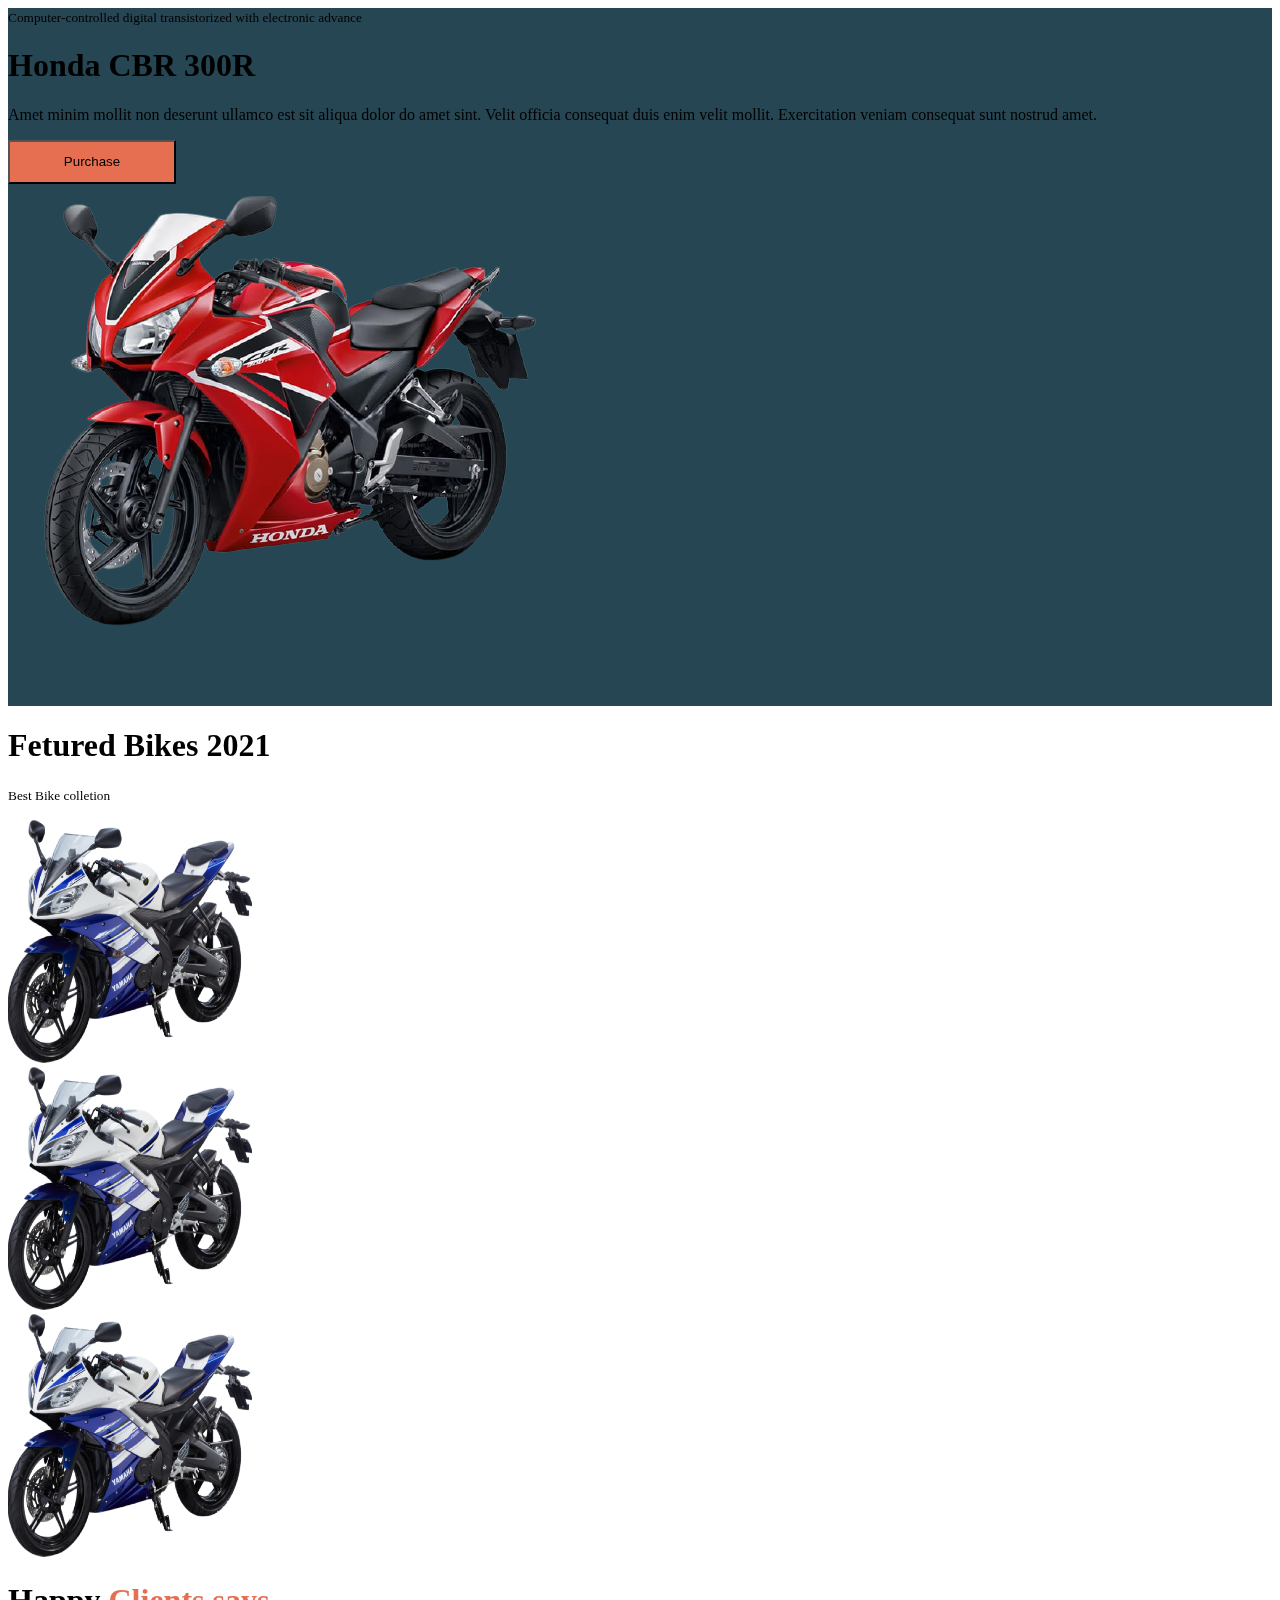
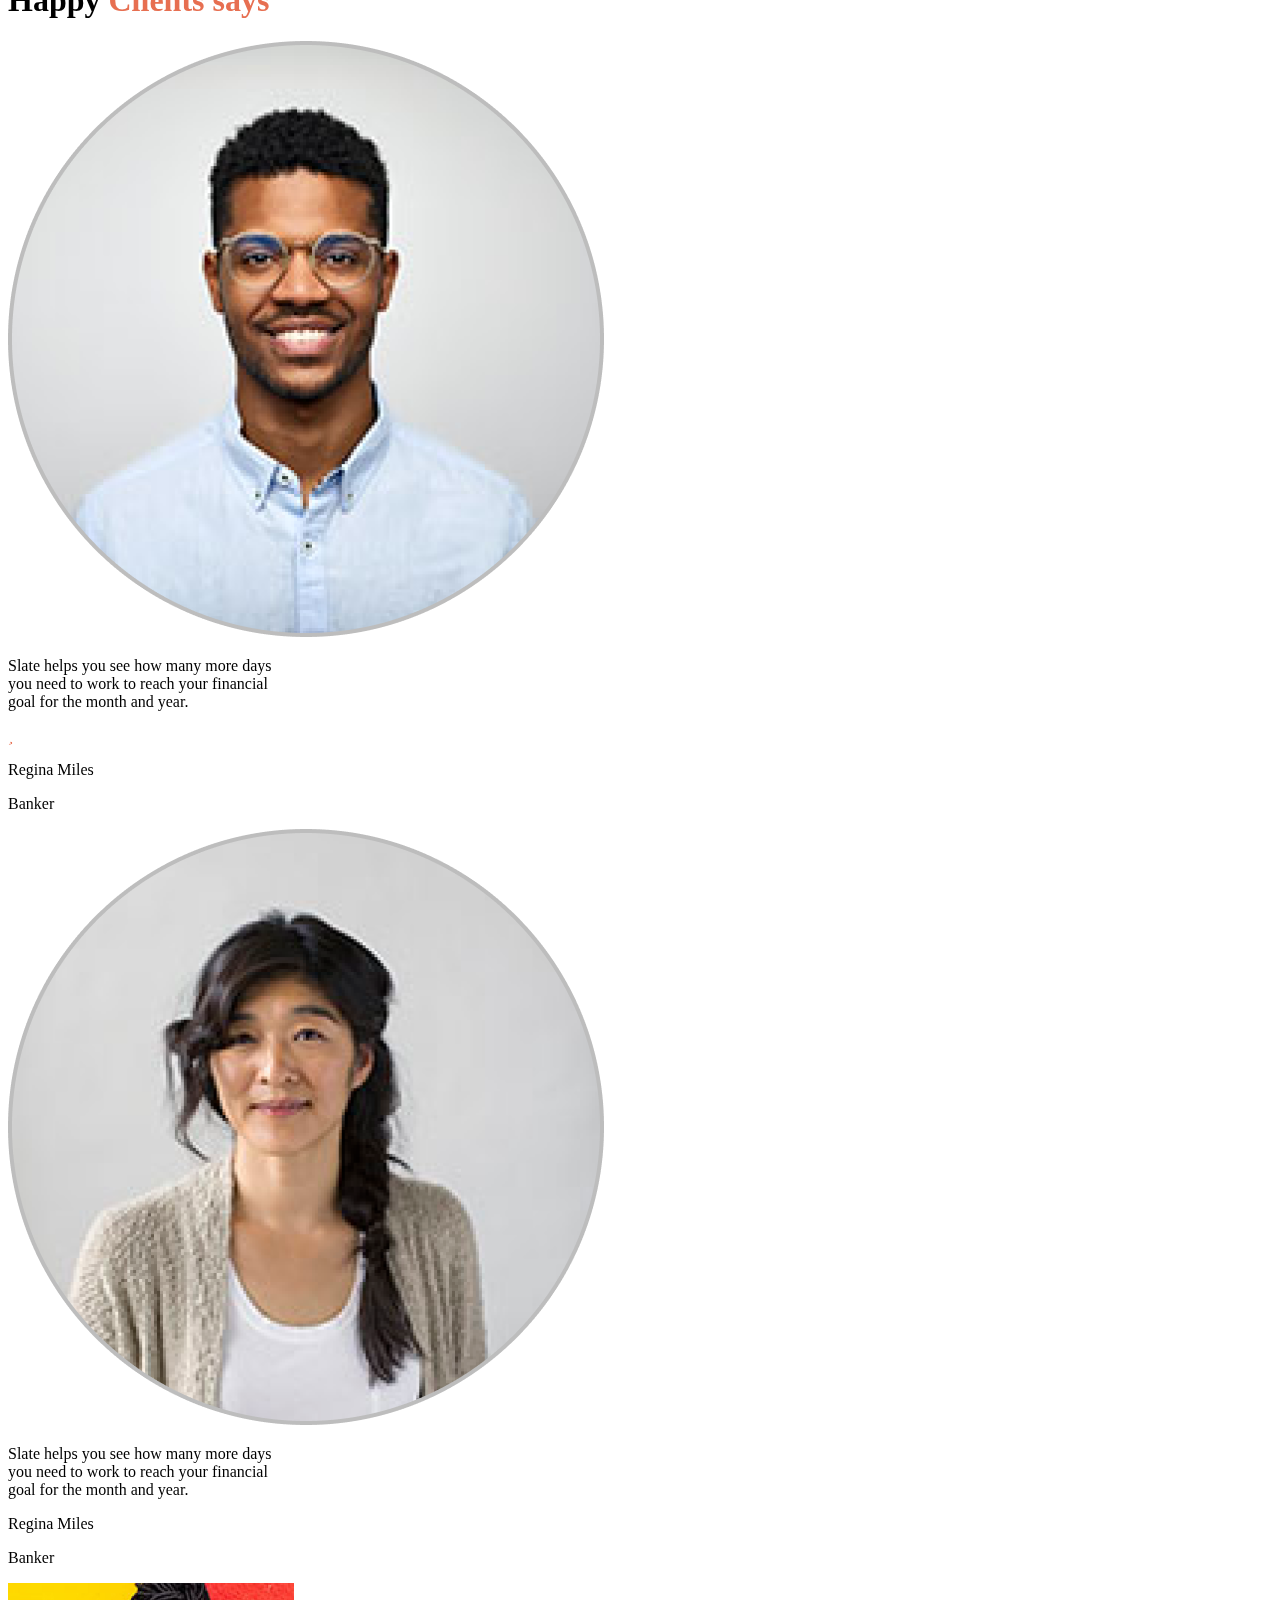
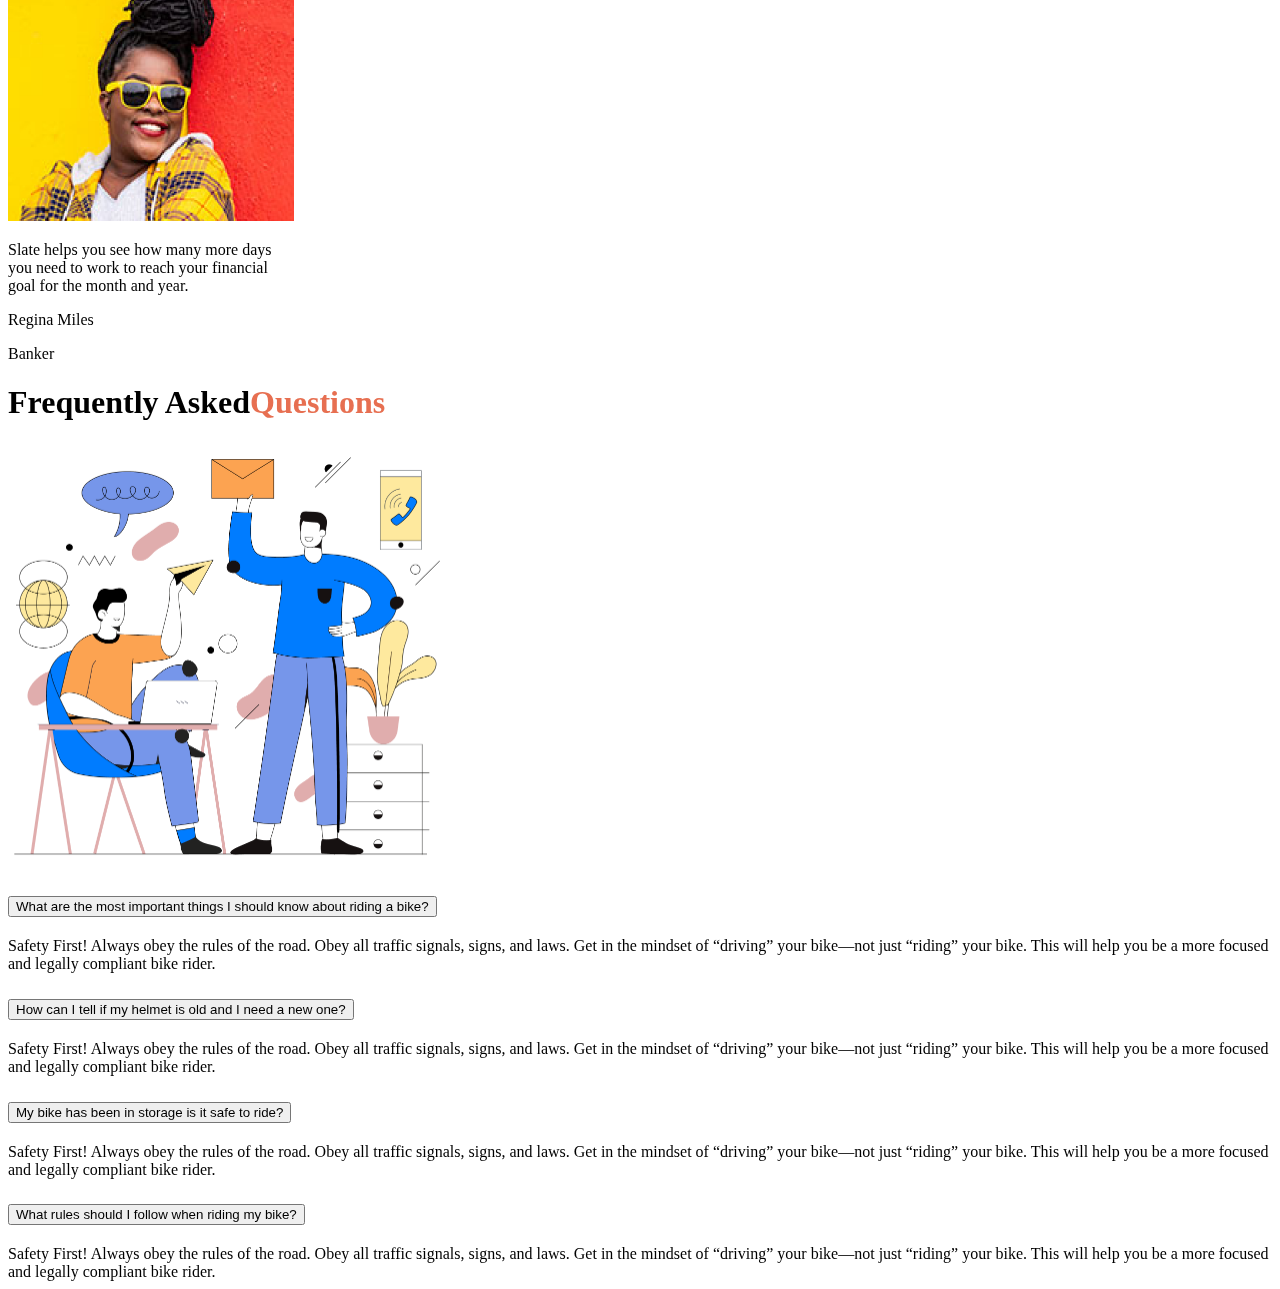
<file: index.html>
<!DOCTYPE html>
<html lang="en">

<head>
      <meta charset="UTF-8">
      <meta http-equiv="X-UA-Compatible" content="IE=edge">
      <meta name="viewport" content="width=device-width, initial-scale=1.0">
      <title>Honda Cbr</title>
      <link rel="stylesheet" href="style.css">
      <link rel="stylesheet" href="https://cdnjs.cloudflare.com/ajax/libs/font-awesome/4.7.0/css/font-awesome.min.css">
      <link href="https://cdn.jsdelivr.net/npm/bootstrap@5.0.2/dist/css/bootstrap.min.css" rel="stylesheet"
            integrity="sha384-EVSTQN3/azprG1Anm3QDgpJLIm9Nao0Yz1ztcQTwFspd3yD65VohhpuuCOmLASjC" crossorigin="anonymous">
      <link rel="preconnect" href="https://fonts.googleapis.com">
      <link rel="preconnect" href="https://fonts.gstatic.com" crossorigin>
      <link href="https://fonts.googleapis.com/css2?family=Poppins:wght@300&display=swap" rel="stylesheet">

</head>

<body>
      <!-- Header section -->

      <header style="height: 698px;" class="d-flex bg-header mb-5">
            <div class="ms-5 ps-5 col-lg-4 col-1 text-white d-flex justify-content-center align-items-center">
                  <div>
                        <small>Computer-controlled digital transistorized with electronic advance</small>
                        <h1>Honda CBR 300R</h1>

                        <p>Amet minim mollit non deserunt ullamco est sit aliqua dolor do amet sint. Velit officia
                              consequat
                              duis
                              enim velit
                              mollit. Exercitation veniam consequat sunt nostrud amet.</p>

                        <button style="width: 168px; height: 44px;"
                              class="p-2 bg-btn rounded No shadow-none">Purchase</button>
                  </div>
            </div>

            <div class="d-flex justify-content-center align-items-center col-lg-8">

                  <img src=" ./images/header-bike.png" alt="">

            </div>
      </header>

      <!-- bike section -->


      <main>
            <section class="container mb-5">
                  <h1 class="text-center">Fetured Bikes 2021</h1>
                  <p class="text-center"><small>Best Bike colletion</small></p>
                  <div class="row mt-5">
                        <div class="col d-flex justify-content-evenly bike">
                              <img style="width: 244px; height: 243px;" src="./images/feature-bike.jpg" alt="">
                        </div>

                        <div class="col d-flex justify-content-evenly">
                              <img style="width: 244px; height: 243px;" src="./images/feature-bike.jpg" alt="">
                        </div>

                        <div class="col d-flex justify-content-evenly bike">
                              <img style="width: 244px; height: 243px;" src="./images/feature-bike.jpg" alt="">
                        </div>

                  </div>
            </section>
      </main>

      <!-- client section -->

      <section class=" container mt-5 mb-5">
            <h1 class="text-center mb-5">Happy <span class="text-color">Clients says</span> </h1>

            <div class="row">
                  <div class="col-lg-12">
                        <div class="d-flex justify-content-evenly">

                              <div class="card" style="width: 18rem;">
                                    <img src="./images/user-1.png" class="px-5 py-4 card-img-top " alt="...">
                                    <div class="card-body">
                                          <p class="card-text">Slate helps you see how
                                                many more days you need
                                                to work to reach your financial
                                                goal for the month and year.</p>
                                          <i class="fas fa-star"></i>
                                          <p class="text-primary text-center">Regina Miles</p>
                                          <p class="text-center">Banker</p>

                                    </div>
                              </div>

                              <div class="card" style="width: 18rem;">
                                    <img src="./images/user-2.png" class="px-5 py-4 card-img-top " alt="...">
                                    <div class="card-body">
                                          <p class="card-text">Slate helps you see how
                                                many more days you need
                                                to work to reach your financial
                                                goal for the month and year.</p>
                                          <p class="text-primary text-center">Regina Miles</p>
                                          <p class="text-center">Banker</p>

                                    </div>
                              </div>

                              <div class="card" style="width: 18rem;">
                                    <img style="width: 286px; height: 238px;" src="./images/user-3.jpg"
                                          class="rounded-circle px-5 py-4 card-img-top " alt="...">
                                    <div class="card-body">
                                          <p class="card-text">Slate helps you see how
                                                many more days you need
                                                to work to reach your financial
                                                goal for the month and year.</p>
                                          <p class="text-primary text-center">Regina Miles</p>
                                          <p class="text-center">Banker</p>

                                    </div>
                              </div>

                        </div>
                  </div>
            </div>


      </section>


      <!-- frequent asked questions -->

      <section class=" container mt-5 mb-5">
            <h1 class="text-center">Frequently Asked<span class="text-color">Questions</span></h1>


            <div class="d-flex mt-5 justify-content-center align-items-center ">
                  <div class="d-flex col-lg-6 col-12 justify-content-center">
                        <img style="width: 432.2px; height: 423.5px;" src="./images/faq.png" alt="">
                  </div>


                  <!-- accordian -->

                  <div class="accordion accordion-flush" id="accordionFlushExample">
                        <div class="accordion-item">
                              <h2 class="accordion-header" id="flush-headingOne">
                                    <button class="accordion-button collapsed" type="button" data-bs-toggle="collapse"
                                          data-bs-target="#flush-collapseOne" aria-expanded="false"
                                          aria-controls="flush-collapseOne ">
                                          <span class="fs-5">What are the most important things I should
                                                know about riding a bike?</span>
                                    </button>
                              </h2>
                              <div id="flush-collapseOne" class="accordion-collapse collapse"
                                    aria-labelledby="flush-headingOne" data-bs-parent="#accordionFlushExample">
                                    <div class="accordion-body">Safety First! Always obey the rules of the road.
                                          Obey
                                          all traffic signals, signs, and laws. Get in the mindset of
                                          “driving” your bike—not just “riding” your bike. This will help you be a
                                          more
                                          focused and legally compliant bike rider.</div>
                              </div>
                        </div>
                        <div class="accordion-item">
                              <h2 class="accordion-header" id="flush-headingTwo">
                                    <button class="accordion-button collapsed" type="button" data-bs-toggle="collapse"
                                          data-bs-target="#flush-collapseTwo" aria-expanded="false"
                                          aria-controls="flush-collapseTwo">
                                          <span class="fs-5">How can I tell if my helmet is old and I need a
                                                new one?</span>
                                    </button>
                              </h2>
                              <div id="flush-collapseTwo" class="accordion-collapse collapse"
                                    aria-labelledby="flush-headingTwo" data-bs-parent="#accordionFlushExample">
                                    <div class="accordion-body">Safety First! Always obey the rules of the road.
                                          Obey
                                          all traffic signals, signs, and laws. Get in the mindset of
                                          “driving” your bike—not just “riding” your bike. This will help you be a
                                          more
                                          focused and legally compliant bike rider.</div>
                              </div>
                        </div>
                        <div class="accordion-item">
                              <h2 class="accordion-header" id="flush-headingThree">
                                    <button class="accordion-button collapsed" type="button" data-bs-toggle="collapse"
                                          data-bs-target="#flush-collapseThree" aria-expanded="false"
                                          aria-controls="flush-collapseThree">
                                          <span class="fs-5">My bike has been in storage is it safe to
                                                ride?</span>
                                    </button>
                              </h2>
                              <div id="flush-collapseThree" class="accordion-collapse collapse"
                                    aria-labelledby="flush-headingThree" data-bs-parent="#accordionFlushExample">
                                    <div class="accordion-body">Safety First! Always obey the rules of the road.
                                          Obey
                                          all traffic signals, signs, and laws. Get in the mindset of
                                          “driving” your bike—not just “riding” your bike. This will help you be a
                                          more
                                          focused and legally compliant bike rider.</div>
                              </div>

                              <div class="accordion-item">
                                    <h2 class="accordion-header" id="flush-headingThree">
                                          <button class="accordion-button collapsed" type="button"
                                                data-bs-toggle="collapse" data-bs-target="#flush-collapseThree"
                                                aria-expanded="false" aria-controls="flush-collapseThree">
                                                <span class="fs-5">What rules should I follow when riding my
                                                      bike?</span>
                                          </button>
                                    </h2>
                                    <div id="flush-collapseThree" class="accordion-collapse collapse"
                                          aria-labelledby="flush-headingThree" data-bs-parent="#accordionFlushExample">
                                          <div class="accordion-body">Safety First! Always obey the rules of the
                                                road.
                                                Obey
                                                all traffic signals, signs, and laws. Get in the mindset of
                                                “driving” your bike—not just “riding” your bike. This will help
                                                you be a
                                                more
                                                focused and legally compliant bike rider.</div>
                                    </div>
                              </div>
                        </div>

                  </div>


      </section>


      <script src="https://cdn.jsdelivr.net/npm/bootstrap@5.0.2/dist/js/bootstrap.bundle.min.js"
            integrity="sha384-MrcW6ZMFYlzcLA8Nl+NtUVF0sA7MsXsP1UyJoMp4YLEuNSfAP+JcXn/tWtIaxVXM"
            crossorigin="anonymous"></script>
</body>

</html>
</file>
<file: style.css>
.bg-header{
      background-color: #264653
;
}
.bg-btn{
      background-color: #E76F51;
}
.bike{

    mix-blend-mode: luminosity;

}
.text-color{
      color: #E76F51;
}
.fa-star{
      color: #E76F51;
}
</file>
